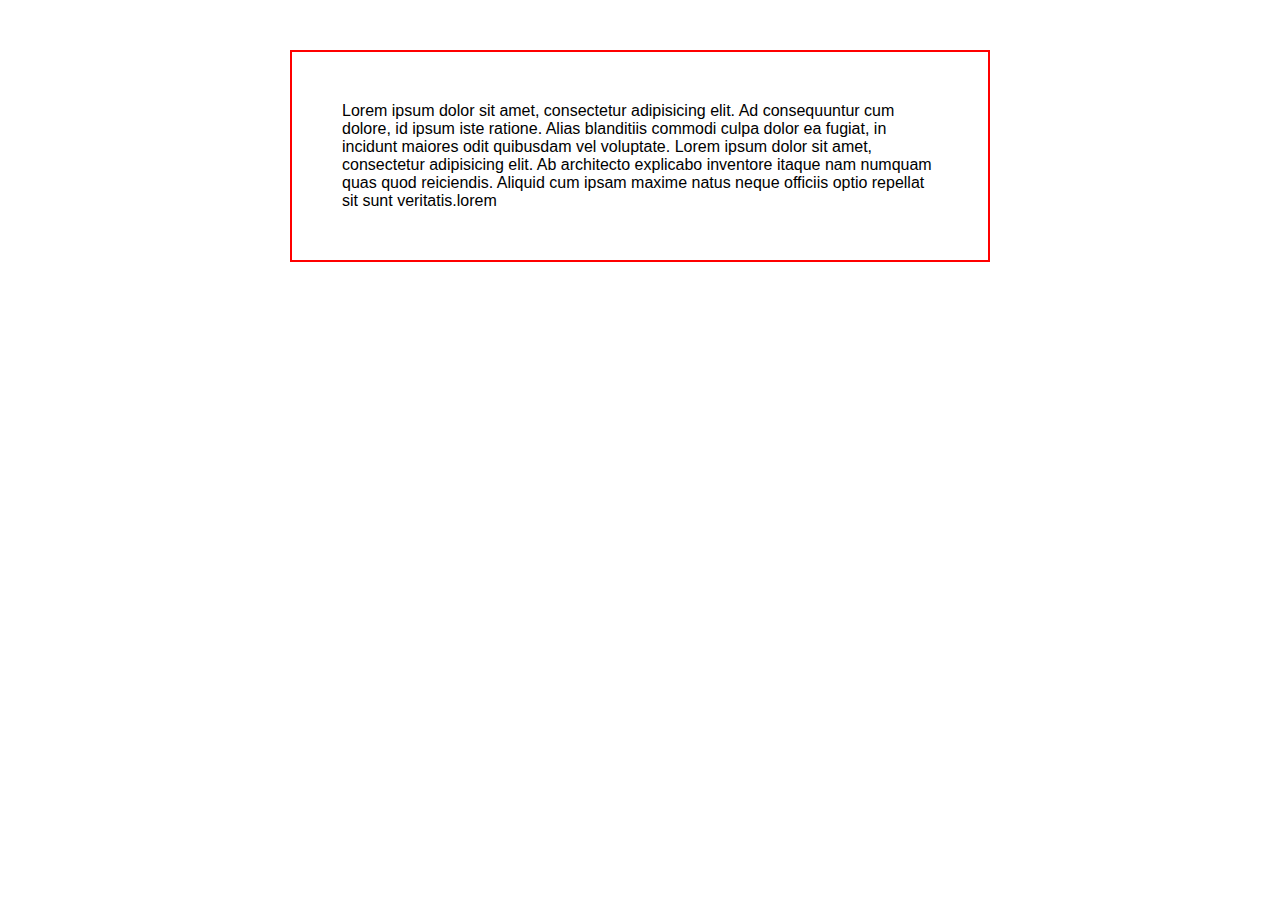
<file: boxsizing.html>
<!DOCTYPE html>
<html lang="en">
<head>
    <meta charset="UTF-8">
    <title>Boxsizing</title>
  <link rel="stylesheet" href="styleboxsizing.css">
</head>
<body>
<main>
  <p>Lorem ipsum dolor sit amet, consectetur adipisicing elit. Ad consequuntur cum dolore, id ipsum iste ratione. Alias blanditiis commodi culpa dolor ea fugiat, in incidunt maiores odit quibusdam vel voluptate. Lorem ipsum dolor sit amet, consectetur adipisicing elit. Ab architecto explicabo inventore itaque nam numquam quas quod reiciendis. Aliquid cum ipsam maxime natus neque officiis optio repellat sit sunt veritatis.lorem</p>

</main>

</body>
</html>
</file>
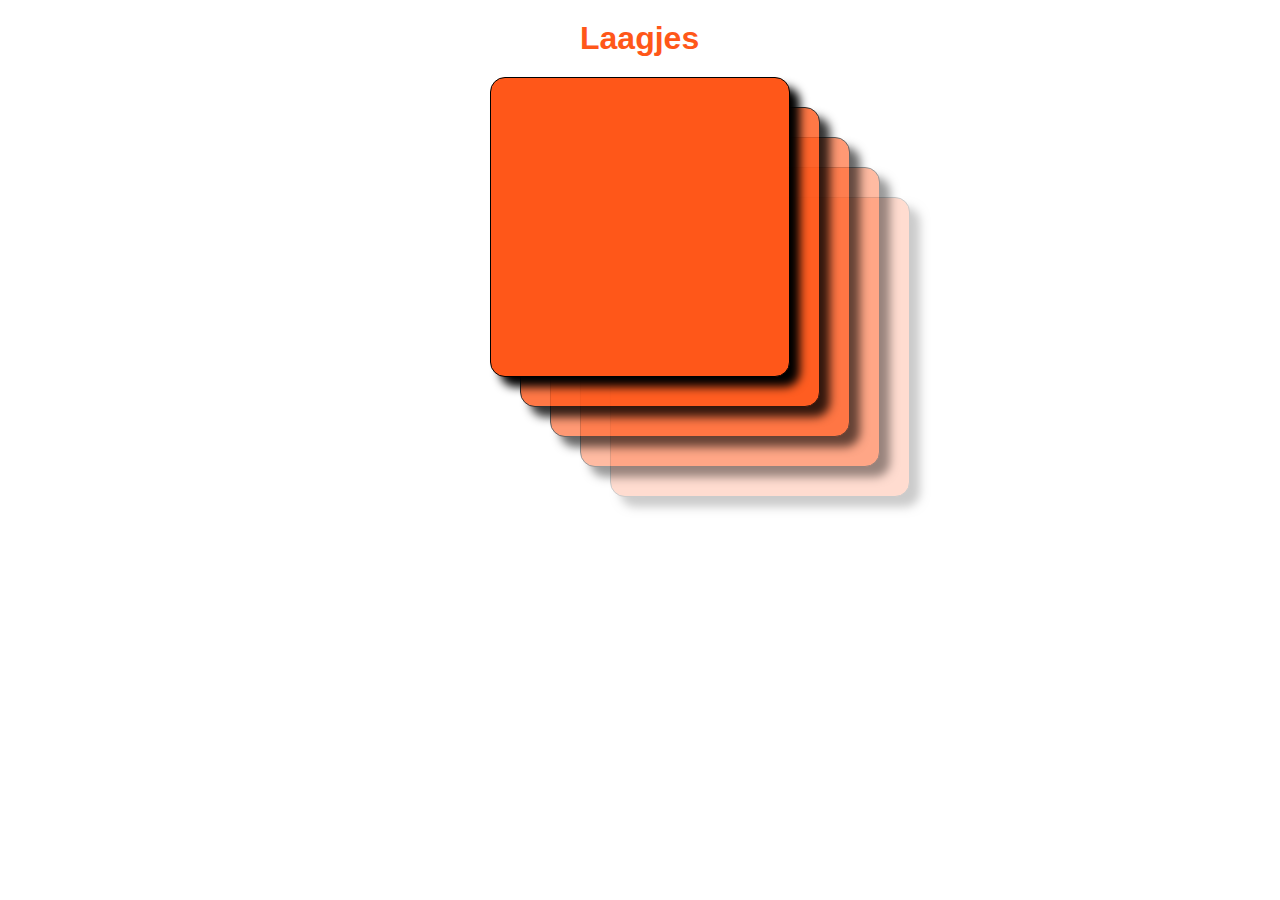
<file: oefening-1.html>
<!DOCTYPE html>
<html lang="en">
<head>
    <meta charset="UTF-8">
    <title>Laagjes</title>
  <link rel="stylesheet" href="oefening-1-style.css">
</head>
<header>
    <h1>Laagjes</h1>
</header>
<body>
<main>
<article id="box1">

</article>
    <article id="box2">

    </article>

      <article id="box3">

      </article>

        <article id="box4">

        </article>

           <article id="box5">

           </article>
</main>

</body>
</html>
</file>
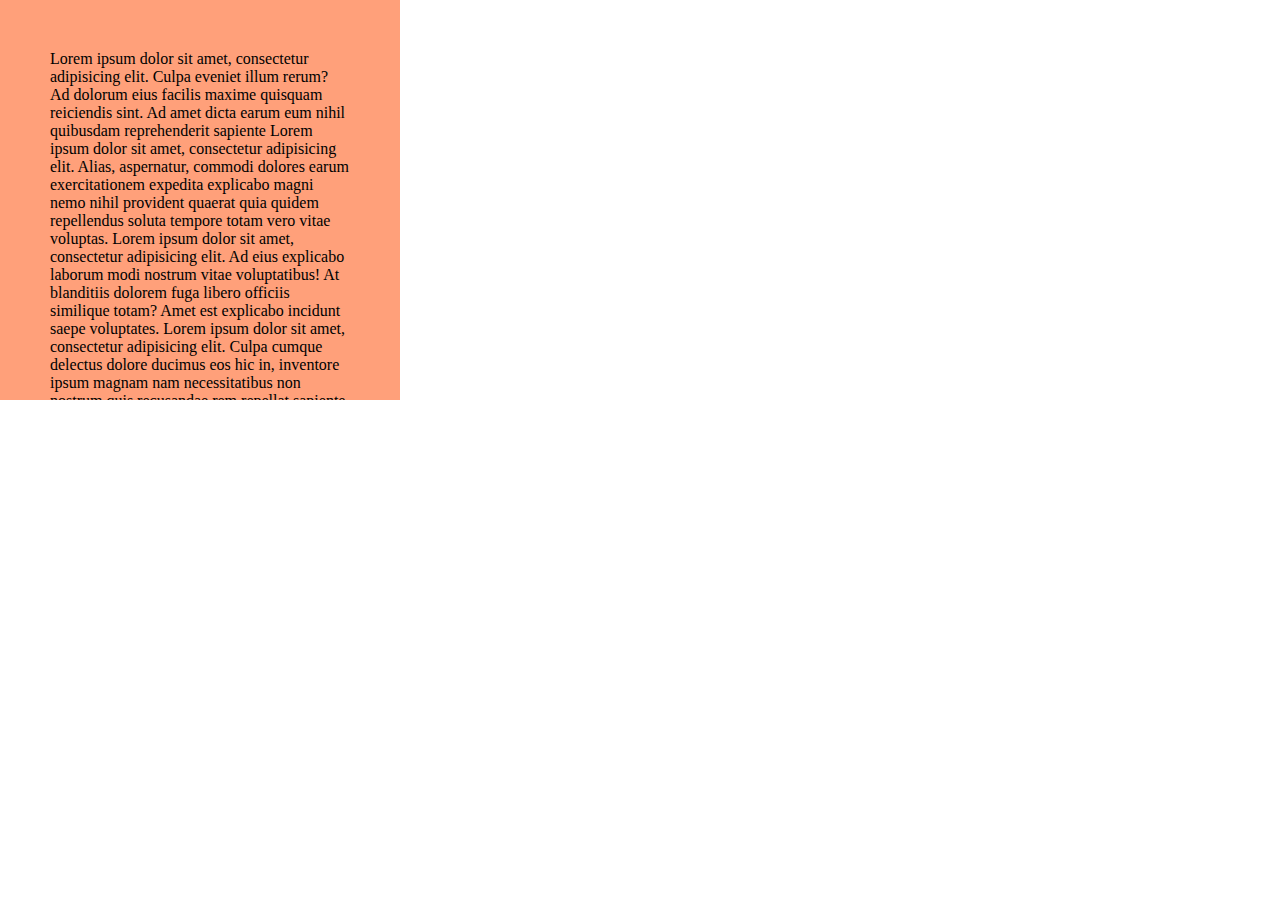
<file: overflow.html>
<!DOCTYPE html>
<html lang="en">
<head>
    <meta charset="UTF-8">
    <title>Overflow</title>
  <link rel="stylesheet" href="style-overflow.css">
</head>
<body>
<main>
  <p>Lorem ipsum dolor sit amet, consectetur adipisicing elit. Culpa eveniet illum rerum? Ad dolorum eius facilis maxime quisquam reiciendis sint. Ad amet dicta earum eum nihil quibusdam reprehenderit sapiente Lorem ipsum dolor sit amet, consectetur adipisicing elit. Alias, aspernatur, commodi dolores earum exercitationem expedita explicabo magni nemo nihil provident quaerat quia quidem repellendus soluta tempore totam vero vitae voluptas. Lorem ipsum dolor sit amet, consectetur adipisicing elit. Ad eius explicabo laborum modi nostrum vitae voluptatibus! At blanditiis dolorem fuga libero officiis similique totam? Amet est explicabo incidunt saepe voluptates. Lorem ipsum dolor sit amet, consectetur adipisicing elit. Culpa cumque delectus dolore ducimus eos hic in, inventore ipsum magnam nam necessitatibus non nostrum quis recusandae rem repellat sapiente sunt voluptatum? Lorem ipsum dolor sit amet, consectetur adipisicing elit. Culpa dignissimos ducimus error facilis maiores maxime molestias placeat! Accusantium autem blanditiis explicabo natus nisi perferendis porro possimus repellat similique vitae, voluptatibus. Lorem ipsum dolor sit amet, consectetur adipisicing elit. Adipisci aperiam assumenda aut hic illo inventore, nobis praesentium quos, suscipit tempore tenetur totam? Delectus molestiae nisi pariatur quidem, sapiente soluta veritatis. Lorem ipsum dolor sit amet, consectetur adipisicing elit. Alias beatae cupiditate enim, est facilis harum ipsam molestias nemo non praesentium quod totam, ut! Eligendi fugit nesciunt provident! Cum, inventore, pariatur? </p>
</main>

</body>
</html>
</file>
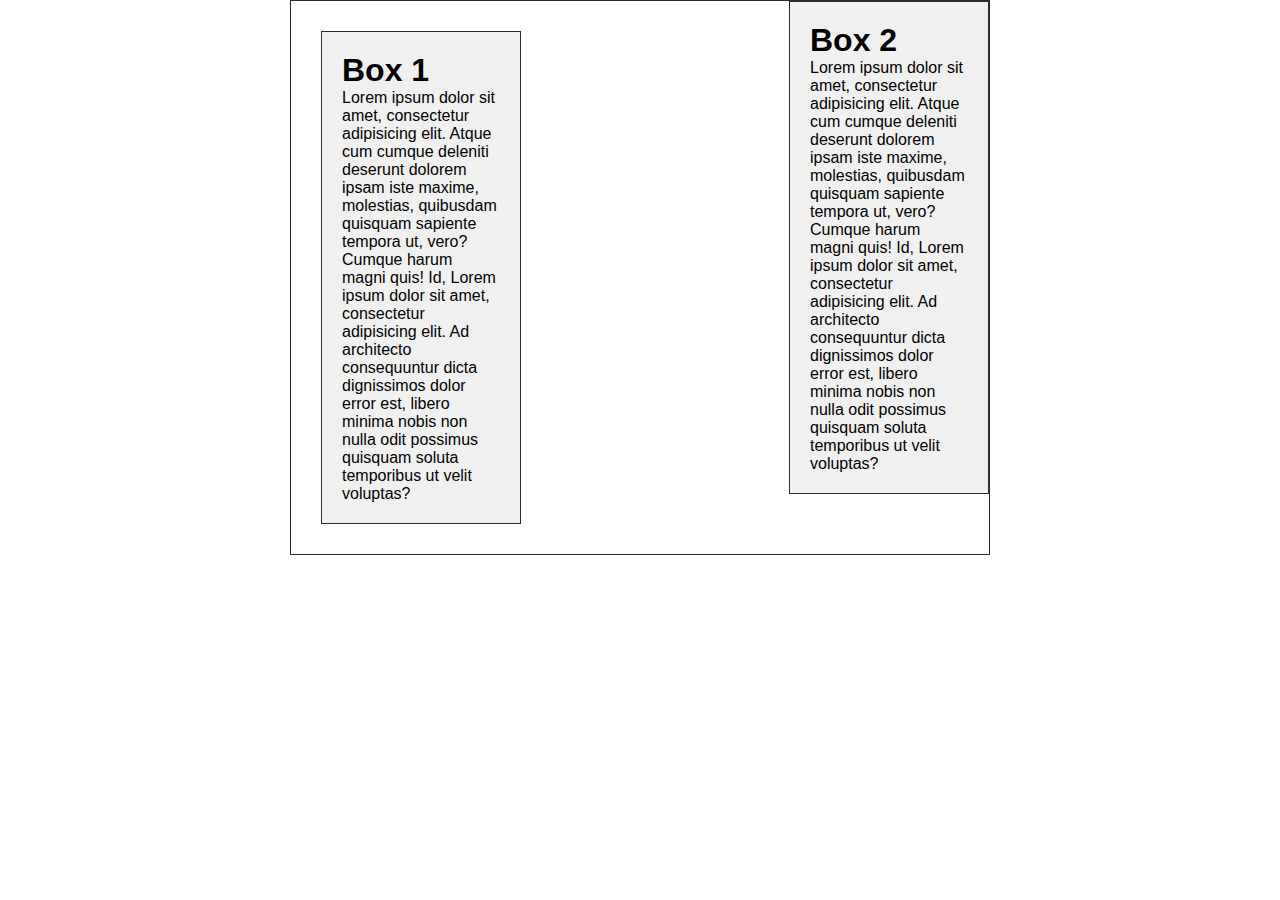
<file: position-absolute.html>
<!DOCTYPE html>
<html lang="en">
<head>
    <meta charset="UTF-8">
    <title>absolute</title>
  <link rel="stylesheet" href="style-absolute.css">
</head>
<body>
<main>
<article id="box1">
    <h1>Box 1</h1>
    <p>Lorem ipsum dolor sit amet, consectetur adipisicing elit. Atque cum cumque deleniti deserunt dolorem ipsam iste maxime, molestias, quibusdam quisquam sapiente tempora ut, vero? Cumque harum magni quis! Id, <rerum class="lorem">Lorem ipsum dolor sit amet, consectetur adipisicing elit. Ad architecto consequuntur dicta dignissimos dolor error est, libero minima nobis non nulla odit possimus quisquam soluta temporibus ut velit voluptas? <Porro class="lorem"></Porro></rerum></p>

</article>

<article id="box2">
    <h1>Box 2</h1>
    <p>Lorem ipsum dolor sit amet, consectetur adipisicing elit. Atque cum cumque deleniti deserunt dolorem ipsam iste maxime, molestias, quibusdam quisquam sapiente tempora ut, vero? Cumque harum magni quis! Id, <rerum class="lorem">Lorem ipsum dolor sit amet, consectetur adipisicing elit. Ad architecto consequuntur dicta dignissimos dolor error est, libero minima nobis non nulla odit possimus quisquam soluta temporibus ut velit voluptas? <Porro class="lorem"></Porro></rerum></p>
</main>

</body>
</html>
</file>
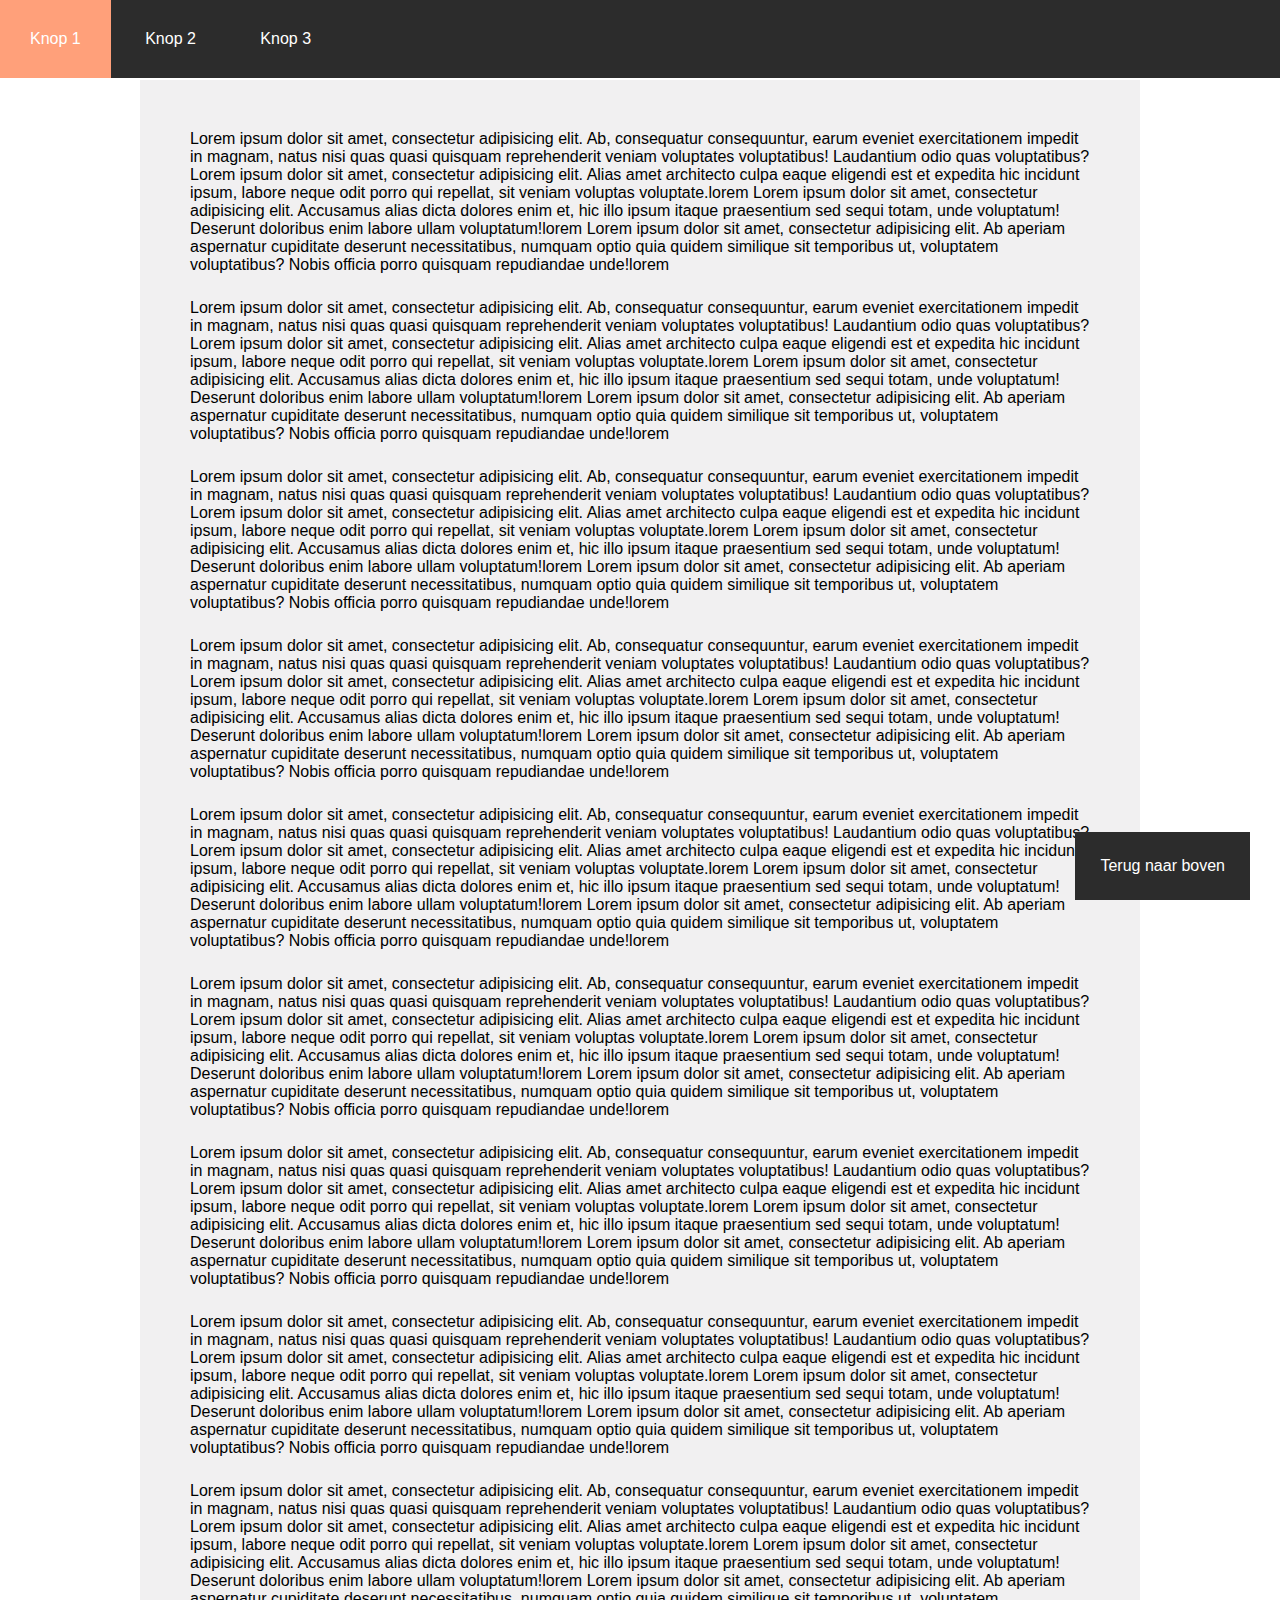
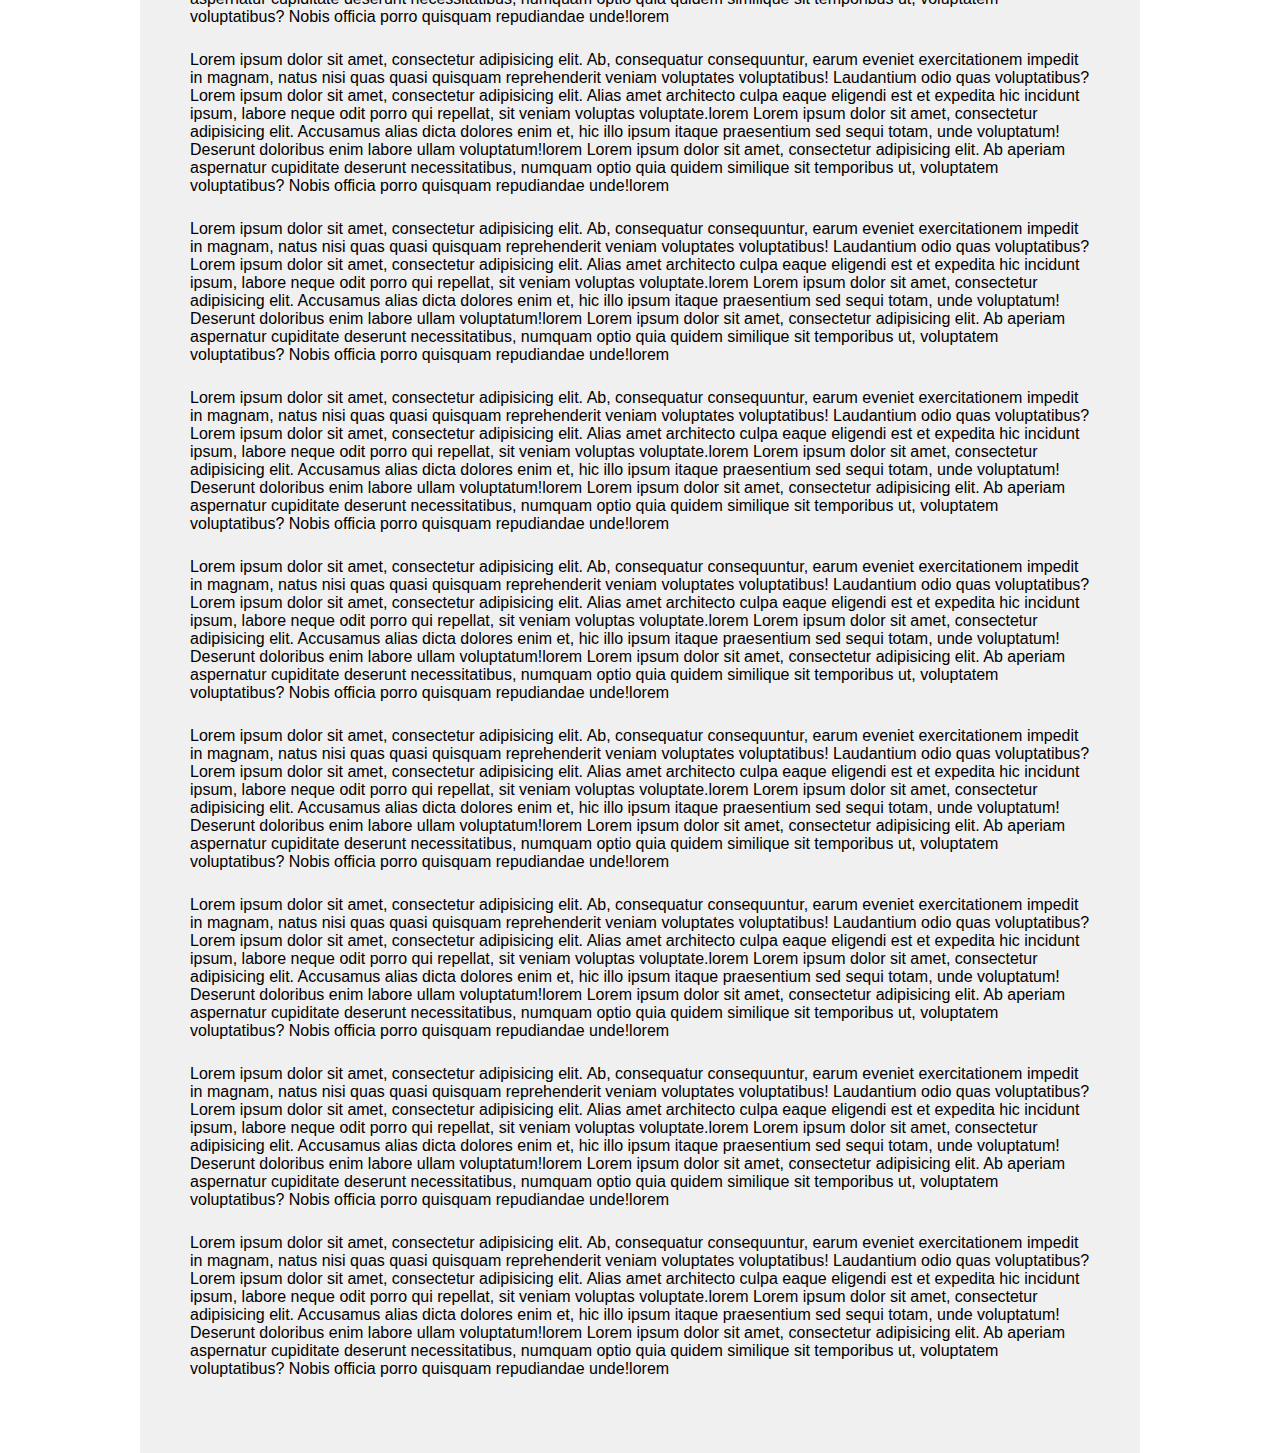
<file: position-fixed.html>
<!DOCTYPE html>
<html lang="en">
<head>
    <meta charset="UTF-8">
    <title>Title</title>
  <link rel="stylesheet" href="style-fixed.css">
</head>
<body>
<nav>
    <ul>
        <li><a href="#">Knop 1</a></li>
        <li><a href="#">Knop 2</a></li>
        <li><a href="#">Knop 3</a></li>
    </ul>
</nav>
<main>
    <p>Lorem ipsum dolor sit amet, consectetur adipisicing elit. Ab, consequatur consequuntur, earum eveniet exercitationem impedit in magnam, natus nisi quas quasi quisquam reprehenderit veniam voluptates voluptatibus! Laudantium odio quas voluptatibus?Lorem ipsum dolor sit amet, consectetur adipisicing elit. Alias amet architecto culpa eaque eligendi est et expedita hic incidunt ipsum, labore neque odit porro qui repellat, sit veniam voluptas voluptate.lorem Lorem ipsum dolor sit amet, consectetur adipisicing elit. Accusamus alias dicta dolores enim et, hic illo ipsum itaque praesentium sed sequi totam, unde voluptatum! Deserunt doloribus enim labore ullam voluptatum!lorem   Lorem ipsum dolor sit amet, consectetur adipisicing elit. Ab aperiam aspernatur cupiditate deserunt necessitatibus, numquam optio quia quidem similique sit temporibus ut, voluptatem voluptatibus? Nobis officia porro quisquam repudiandae unde!lorem </p>
    <p>Lorem ipsum dolor sit amet, consectetur adipisicing elit. Ab, consequatur consequuntur, earum eveniet exercitationem impedit in magnam, natus nisi quas quasi quisquam reprehenderit veniam voluptates voluptatibus! Laudantium odio quas voluptatibus?Lorem ipsum dolor sit amet, consectetur adipisicing elit. Alias amet architecto culpa eaque eligendi est et expedita hic incidunt ipsum, labore neque odit porro qui repellat, sit veniam voluptas voluptate.lorem Lorem ipsum dolor sit amet, consectetur adipisicing elit. Accusamus alias dicta dolores enim et, hic illo ipsum itaque praesentium sed sequi totam, unde voluptatum! Deserunt doloribus enim labore ullam voluptatum!lorem   Lorem ipsum dolor sit amet, consectetur adipisicing elit. Ab aperiam aspernatur cupiditate deserunt necessitatibus, numquam optio quia quidem similique sit temporibus ut, voluptatem voluptatibus? Nobis officia porro quisquam repudiandae unde!lorem </p>
    <p>Lorem ipsum dolor sit amet, consectetur adipisicing elit. Ab, consequatur consequuntur, earum eveniet exercitationem impedit in magnam, natus nisi quas quasi quisquam reprehenderit veniam voluptates voluptatibus! Laudantium odio quas voluptatibus?Lorem ipsum dolor sit amet, consectetur adipisicing elit. Alias amet architecto culpa eaque eligendi est et expedita hic incidunt ipsum, labore neque odit porro qui repellat, sit veniam voluptas voluptate.lorem Lorem ipsum dolor sit amet, consectetur adipisicing elit. Accusamus alias dicta dolores enim et, hic illo ipsum itaque praesentium sed sequi totam, unde voluptatum! Deserunt doloribus enim labore ullam voluptatum!lorem   Lorem ipsum dolor sit amet, consectetur adipisicing elit. Ab aperiam aspernatur cupiditate deserunt necessitatibus, numquam optio quia quidem similique sit temporibus ut, voluptatem voluptatibus? Nobis officia porro quisquam repudiandae unde!lorem </p>
    <p>Lorem ipsum dolor sit amet, consectetur adipisicing elit. Ab, consequatur consequuntur, earum eveniet exercitationem impedit in magnam, natus nisi quas quasi quisquam reprehenderit veniam voluptates voluptatibus! Laudantium odio quas voluptatibus?Lorem ipsum dolor sit amet, consectetur adipisicing elit. Alias amet architecto culpa eaque eligendi est et expedita hic incidunt ipsum, labore neque odit porro qui repellat, sit veniam voluptas voluptate.lorem Lorem ipsum dolor sit amet, consectetur adipisicing elit. Accusamus alias dicta dolores enim et, hic illo ipsum itaque praesentium sed sequi totam, unde voluptatum! Deserunt doloribus enim labore ullam voluptatum!lorem   Lorem ipsum dolor sit amet, consectetur adipisicing elit. Ab aperiam aspernatur cupiditate deserunt necessitatibus, numquam optio quia quidem similique sit temporibus ut, voluptatem voluptatibus? Nobis officia porro quisquam repudiandae unde!lorem </p>
    <p>Lorem ipsum dolor sit amet, consectetur adipisicing elit. Ab, consequatur consequuntur, earum eveniet exercitationem impedit in magnam, natus nisi quas quasi quisquam reprehenderit veniam voluptates voluptatibus! Laudantium odio quas voluptatibus?Lorem ipsum dolor sit amet, consectetur adipisicing elit. Alias amet architecto culpa eaque eligendi est et expedita hic incidunt ipsum, labore neque odit porro qui repellat, sit veniam voluptas voluptate.lorem Lorem ipsum dolor sit amet, consectetur adipisicing elit. Accusamus alias dicta dolores enim et, hic illo ipsum itaque praesentium sed sequi totam, unde voluptatum! Deserunt doloribus enim labore ullam voluptatum!lorem   Lorem ipsum dolor sit amet, consectetur adipisicing elit. Ab aperiam aspernatur cupiditate deserunt necessitatibus, numquam optio quia quidem similique sit temporibus ut, voluptatem voluptatibus? Nobis officia porro quisquam repudiandae unde!lorem </p>
    <p>Lorem ipsum dolor sit amet, consectetur adipisicing elit. Ab, consequatur consequuntur, earum eveniet exercitationem impedit in magnam, natus nisi quas quasi quisquam reprehenderit veniam voluptates voluptatibus! Laudantium odio quas voluptatibus?Lorem ipsum dolor sit amet, consectetur adipisicing elit. Alias amet architecto culpa eaque eligendi est et expedita hic incidunt ipsum, labore neque odit porro qui repellat, sit veniam voluptas voluptate.lorem Lorem ipsum dolor sit amet, consectetur adipisicing elit. Accusamus alias dicta dolores enim et, hic illo ipsum itaque praesentium sed sequi totam, unde voluptatum! Deserunt doloribus enim labore ullam voluptatum!lorem   Lorem ipsum dolor sit amet, consectetur adipisicing elit. Ab aperiam aspernatur cupiditate deserunt necessitatibus, numquam optio quia quidem similique sit temporibus ut, voluptatem voluptatibus? Nobis officia porro quisquam repudiandae unde!lorem </p>
    <p>Lorem ipsum dolor sit amet, consectetur adipisicing elit. Ab, consequatur consequuntur, earum eveniet exercitationem impedit in magnam, natus nisi quas quasi quisquam reprehenderit veniam voluptates voluptatibus! Laudantium odio quas voluptatibus?Lorem ipsum dolor sit amet, consectetur adipisicing elit. Alias amet architecto culpa eaque eligendi est et expedita hic incidunt ipsum, labore neque odit porro qui repellat, sit veniam voluptas voluptate.lorem Lorem ipsum dolor sit amet, consectetur adipisicing elit. Accusamus alias dicta dolores enim et, hic illo ipsum itaque praesentium sed sequi totam, unde voluptatum! Deserunt doloribus enim labore ullam voluptatum!lorem   Lorem ipsum dolor sit amet, consectetur adipisicing elit. Ab aperiam aspernatur cupiditate deserunt necessitatibus, numquam optio quia quidem similique sit temporibus ut, voluptatem voluptatibus? Nobis officia porro quisquam repudiandae unde!lorem </p>
    <p>Lorem ipsum dolor sit amet, consectetur adipisicing elit. Ab, consequatur consequuntur, earum eveniet exercitationem impedit in magnam, natus nisi quas quasi quisquam reprehenderit veniam voluptates voluptatibus! Laudantium odio quas voluptatibus?Lorem ipsum dolor sit amet, consectetur adipisicing elit. Alias amet architecto culpa eaque eligendi est et expedita hic incidunt ipsum, labore neque odit porro qui repellat, sit veniam voluptas voluptate.lorem Lorem ipsum dolor sit amet, consectetur adipisicing elit. Accusamus alias dicta dolores enim et, hic illo ipsum itaque praesentium sed sequi totam, unde voluptatum! Deserunt doloribus enim labore ullam voluptatum!lorem   Lorem ipsum dolor sit amet, consectetur adipisicing elit. Ab aperiam aspernatur cupiditate deserunt necessitatibus, numquam optio quia quidem similique sit temporibus ut, voluptatem voluptatibus? Nobis officia porro quisquam repudiandae unde!lorem </p>
    <p>Lorem ipsum dolor sit amet, consectetur adipisicing elit. Ab, consequatur consequuntur, earum eveniet exercitationem impedit in magnam, natus nisi quas quasi quisquam reprehenderit veniam voluptates voluptatibus! Laudantium odio quas voluptatibus?Lorem ipsum dolor sit amet, consectetur adipisicing elit. Alias amet architecto culpa eaque eligendi est et expedita hic incidunt ipsum, labore neque odit porro qui repellat, sit veniam voluptas voluptate.lorem Lorem ipsum dolor sit amet, consectetur adipisicing elit. Accusamus alias dicta dolores enim et, hic illo ipsum itaque praesentium sed sequi totam, unde voluptatum! Deserunt doloribus enim labore ullam voluptatum!lorem   Lorem ipsum dolor sit amet, consectetur adipisicing elit. Ab aperiam aspernatur cupiditate deserunt necessitatibus, numquam optio quia quidem similique sit temporibus ut, voluptatem voluptatibus? Nobis officia porro quisquam repudiandae unde!lorem </p>
    <p>Lorem ipsum dolor sit amet, consectetur adipisicing elit. Ab, consequatur consequuntur, earum eveniet exercitationem impedit in magnam, natus nisi quas quasi quisquam reprehenderit veniam voluptates voluptatibus! Laudantium odio quas voluptatibus?Lorem ipsum dolor sit amet, consectetur adipisicing elit. Alias amet architecto culpa eaque eligendi est et expedita hic incidunt ipsum, labore neque odit porro qui repellat, sit veniam voluptas voluptate.lorem Lorem ipsum dolor sit amet, consectetur adipisicing elit. Accusamus alias dicta dolores enim et, hic illo ipsum itaque praesentium sed sequi totam, unde voluptatum! Deserunt doloribus enim labore ullam voluptatum!lorem   Lorem ipsum dolor sit amet, consectetur adipisicing elit. Ab aperiam aspernatur cupiditate deserunt necessitatibus, numquam optio quia quidem similique sit temporibus ut, voluptatem voluptatibus? Nobis officia porro quisquam repudiandae unde!lorem </p>
    <p>Lorem ipsum dolor sit amet, consectetur adipisicing elit. Ab, consequatur consequuntur, earum eveniet exercitationem impedit in magnam, natus nisi quas quasi quisquam reprehenderit veniam voluptates voluptatibus! Laudantium odio quas voluptatibus?Lorem ipsum dolor sit amet, consectetur adipisicing elit. Alias amet architecto culpa eaque eligendi est et expedita hic incidunt ipsum, labore neque odit porro qui repellat, sit veniam voluptas voluptate.lorem Lorem ipsum dolor sit amet, consectetur adipisicing elit. Accusamus alias dicta dolores enim et, hic illo ipsum itaque praesentium sed sequi totam, unde voluptatum! Deserunt doloribus enim labore ullam voluptatum!lorem   Lorem ipsum dolor sit amet, consectetur adipisicing elit. Ab aperiam aspernatur cupiditate deserunt necessitatibus, numquam optio quia quidem similique sit temporibus ut, voluptatem voluptatibus? Nobis officia porro quisquam repudiandae unde!lorem </p>
    <p>Lorem ipsum dolor sit amet, consectetur adipisicing elit. Ab, consequatur consequuntur, earum eveniet exercitationem impedit in magnam, natus nisi quas quasi quisquam reprehenderit veniam voluptates voluptatibus! Laudantium odio quas voluptatibus?Lorem ipsum dolor sit amet, consectetur adipisicing elit. Alias amet architecto culpa eaque eligendi est et expedita hic incidunt ipsum, labore neque odit porro qui repellat, sit veniam voluptas voluptate.lorem Lorem ipsum dolor sit amet, consectetur adipisicing elit. Accusamus alias dicta dolores enim et, hic illo ipsum itaque praesentium sed sequi totam, unde voluptatum! Deserunt doloribus enim labore ullam voluptatum!lorem   Lorem ipsum dolor sit amet, consectetur adipisicing elit. Ab aperiam aspernatur cupiditate deserunt necessitatibus, numquam optio quia quidem similique sit temporibus ut, voluptatem voluptatibus? Nobis officia porro quisquam repudiandae unde!lorem </p>
    <p>Lorem ipsum dolor sit amet, consectetur adipisicing elit. Ab, consequatur consequuntur, earum eveniet exercitationem impedit in magnam, natus nisi quas quasi quisquam reprehenderit veniam voluptates voluptatibus! Laudantium odio quas voluptatibus?Lorem ipsum dolor sit amet, consectetur adipisicing elit. Alias amet architecto culpa eaque eligendi est et expedita hic incidunt ipsum, labore neque odit porro qui repellat, sit veniam voluptas voluptate.lorem Lorem ipsum dolor sit amet, consectetur adipisicing elit. Accusamus alias dicta dolores enim et, hic illo ipsum itaque praesentium sed sequi totam, unde voluptatum! Deserunt doloribus enim labore ullam voluptatum!lorem   Lorem ipsum dolor sit amet, consectetur adipisicing elit. Ab aperiam aspernatur cupiditate deserunt necessitatibus, numquam optio quia quidem similique sit temporibus ut, voluptatem voluptatibus? Nobis officia porro quisquam repudiandae unde!lorem </p>
    <p>Lorem ipsum dolor sit amet, consectetur adipisicing elit. Ab, consequatur consequuntur, earum eveniet exercitationem impedit in magnam, natus nisi quas quasi quisquam reprehenderit veniam voluptates voluptatibus! Laudantium odio quas voluptatibus?Lorem ipsum dolor sit amet, consectetur adipisicing elit. Alias amet architecto culpa eaque eligendi est et expedita hic incidunt ipsum, labore neque odit porro qui repellat, sit veniam voluptas voluptate.lorem Lorem ipsum dolor sit amet, consectetur adipisicing elit. Accusamus alias dicta dolores enim et, hic illo ipsum itaque praesentium sed sequi totam, unde voluptatum! Deserunt doloribus enim labore ullam voluptatum!lorem   Lorem ipsum dolor sit amet, consectetur adipisicing elit. Ab aperiam aspernatur cupiditate deserunt necessitatibus, numquam optio quia quidem similique sit temporibus ut, voluptatem voluptatibus? Nobis officia porro quisquam repudiandae unde!lorem </p>
    <p>Lorem ipsum dolor sit amet, consectetur adipisicing elit. Ab, consequatur consequuntur, earum eveniet exercitationem impedit in magnam, natus nisi quas quasi quisquam reprehenderit veniam voluptates voluptatibus! Laudantium odio quas voluptatibus?Lorem ipsum dolor sit amet, consectetur adipisicing elit. Alias amet architecto culpa eaque eligendi est et expedita hic incidunt ipsum, labore neque odit porro qui repellat, sit veniam voluptas voluptate.lorem Lorem ipsum dolor sit amet, consectetur adipisicing elit. Accusamus alias dicta dolores enim et, hic illo ipsum itaque praesentium sed sequi totam, unde voluptatum! Deserunt doloribus enim labore ullam voluptatum!lorem   Lorem ipsum dolor sit amet, consectetur adipisicing elit. Ab aperiam aspernatur cupiditate deserunt necessitatibus, numquam optio quia quidem similique sit temporibus ut, voluptatem voluptatibus? Nobis officia porro quisquam repudiandae unde!lorem </p>
    <p>Lorem ipsum dolor sit amet, consectetur adipisicing elit. Ab, consequatur consequuntur, earum eveniet exercitationem impedit in magnam, natus nisi quas quasi quisquam reprehenderit veniam voluptates voluptatibus! Laudantium odio quas voluptatibus?Lorem ipsum dolor sit amet, consectetur adipisicing elit. Alias amet architecto culpa eaque eligendi est et expedita hic incidunt ipsum, labore neque odit porro qui repellat, sit veniam voluptas voluptate.lorem Lorem ipsum dolor sit amet, consectetur adipisicing elit. Accusamus alias dicta dolores enim et, hic illo ipsum itaque praesentium sed sequi totam, unde voluptatum! Deserunt doloribus enim labore ullam voluptatum!lorem   Lorem ipsum dolor sit amet, consectetur adipisicing elit. Ab aperiam aspernatur cupiditate deserunt necessitatibus, numquam optio quia quidem similique sit temporibus ut, voluptatem voluptatibus? Nobis officia porro quisquam repudiandae unde!lorem </p>
    <p>Lorem ipsum dolor sit amet, consectetur adipisicing elit. Ab, consequatur consequuntur, earum eveniet exercitationem impedit in magnam, natus nisi quas quasi quisquam reprehenderit veniam voluptates voluptatibus! Laudantium odio quas voluptatibus?Lorem ipsum dolor sit amet, consectetur adipisicing elit. Alias amet architecto culpa eaque eligendi est et expedita hic incidunt ipsum, labore neque odit porro qui repellat, sit veniam voluptas voluptate.lorem Lorem ipsum dolor sit amet, consectetur adipisicing elit. Accusamus alias dicta dolores enim et, hic illo ipsum itaque praesentium sed sequi totam, unde voluptatum! Deserunt doloribus enim labore ullam voluptatum!lorem   Lorem ipsum dolor sit amet, consectetur adipisicing elit. Ab aperiam aspernatur cupiditate deserunt necessitatibus, numquam optio quia quidem similique sit temporibus ut, voluptatem voluptatibus? Nobis officia porro quisquam repudiandae unde!lorem </p>

</main>
<aside>
    <a href="#">Terug naar boven</a>
</aside>

</body>
</html>
</file>
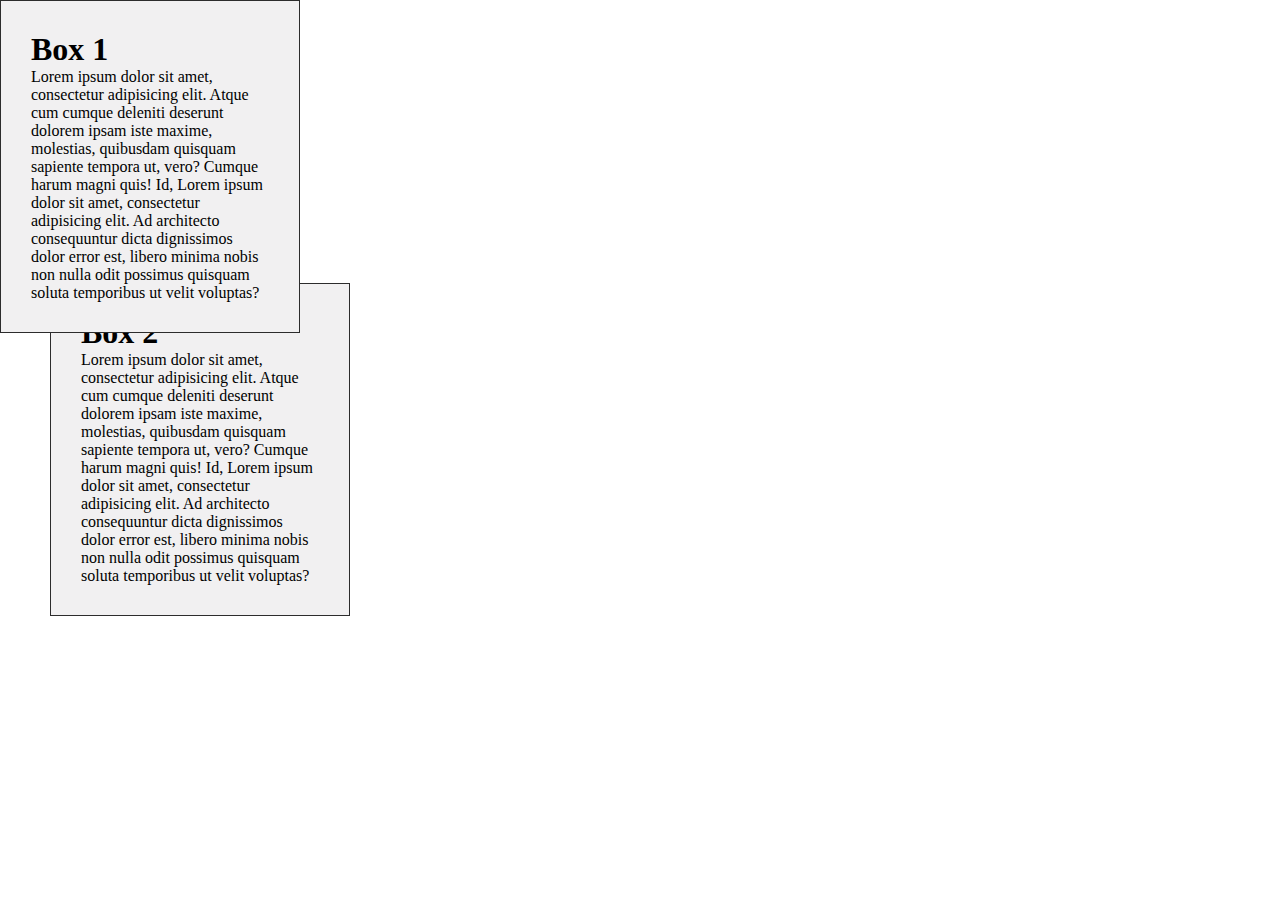
<file: position-relative.html>
<!DOCTYPE html>
<html lang="en">
<head>
    <meta charset="UTF-8">
    <title>rela</title>
  <link rel="stylesheet" href="style-relative.css">
</head>
<body>
<article id="box1">
    <h1>Box 1</h1>
  <p>Lorem ipsum dolor sit amet, consectetur adipisicing elit. Atque cum cumque deleniti deserunt dolorem ipsam iste maxime, molestias, quibusdam quisquam sapiente tempora ut, vero? Cumque harum magni quis! Id, <rerum class="lorem">Lorem ipsum dolor sit amet, consectetur adipisicing elit. Ad architecto consequuntur dicta dignissimos dolor error est, libero minima nobis non nulla odit possimus quisquam soluta temporibus ut velit voluptas? <Porro class="lorem"></Porro></rerum></p>

</article>

<article id="box2">
    <h1>Box 2</h1>
    <p>Lorem ipsum dolor sit amet, consectetur adipisicing elit. Atque cum cumque deleniti deserunt dolorem ipsam iste maxime, molestias, quibusdam quisquam sapiente tempora ut, vero? Cumque harum magni quis! Id, <rerum class="lorem">Lorem ipsum dolor sit amet, consectetur adipisicing elit. Ad architecto consequuntur dicta dignissimos dolor error est, libero minima nobis non nulla odit possimus quisquam soluta temporibus ut velit voluptas? <Porro class="lorem"></Porro></rerum></p>

</article>

</body>
</html>
</file>
<file: styleboxsizing.css>
* {
    margin: 0;
    padding: 0;
    font-family: Arial, sans-serif;
    box-sizing: border-box;
}

main {
    width: 700px;
    padding: 50px;
    margin: 50px auto;
    border: 2px solid #ff0000;
}
</file>
<file: style-overflow.css>
*{
    margin: 0;
    padding: 0;
    box-sizing: border-box;
}
main {
    height: 400px;
    width: 400px;
    background-color: #ffa07a;
    padding: 50px;
    overflow: auto; /*zo blijft text in de box*/

}
</file>
<file: style-absolute.css>
* {
    margin: 0;
    padding: 0;
    font-family: Arial, sans-serif;
    box-sizing: border-box;
}

main {
    width: 700px;
    margin: 0 auto;
    border: 1px solid #2c2c2c;
    padding: 30px;
    position: relative;

}
main article {
    width: 200px;
    padding: 20px;
    background-color: #f1f0f1;
    border: solid 1px #2c2c2c;
}

article#box2 {
    position: absolute;
    top: 0;
    right: 0;
}
</file>
<file: style-fixed.css>
* {
    margin: 0;
    padding: 0;
    box-sizing: border-box;
    font-family: "Calibri Light", sans-serif;
}

nav {
    width: 100%;
    background-color: #2c2c2c;
    position: fixed;
    top: 0;
    left: 0;
}
nav ul {
    list-style-type: none;
}
nav ul li {
    display: inline;
}
nav ul li a {
    display: inline-block;
    padding: 30px;
    text-decoration: none;
    color: #fff;
}
nav ul li a:hover {
    background-color: lightsalmon;
}
main {
    width: 1000px;
    margin: 80px auto 0 auto; /* zet alles mooi in het midden*/
    padding: 50px;
    background-color: #f1f0f1;
}
main p {
    margin-bottom: 25px;
}
aside {
    background-color: #2c2c2c;
    position: fixed;
    bottom: 0;
    right: 30px
}
aside a {
    display: inline-block;
    padding: 25px;
    color: #fff;
    text-decoration: none;

}
aside a:hover {
    background-color: lightsalmon;
}
</file>
<file: style-relative.css>
* {
    padding: 0;
    margin: 0;
    box-sizing: border-box;
}

article {
    width: 300px;
    padding: 30px;
    background-color: #f1f0f1;
    border: solid 1px #2c2c2c;
    position: relative;
}

article#box2 {
    position: relative;
    left: 50px;
    bottom: 50px;
    z-index: 1;
}
article#box1 {
    z-index: 2; /*hoe hoger het nummer hoe meer naar voor*/
}
</file>
<file: oefening-1-style.css>
/* reset*/

* {
    margin: 0;
    padding: 0;
    box-sizing: border-box;
    font-family: Arial, sans-serif;
}

main {
    width: 300px;
    height: 300px;
    margin: 0 auto;
    position: relative;
}
article#box1 {
    position: absolute;
    top: 0;
    right: 0;
    z-index: 5;
}
article#box2 {
    position: absolute;
    top: 30px;
    left: 30px;
    z-index: 4;
    opacity: 0.8;
}
article#box3 {
    position: absolute;
    top: 60px;
    left: 60px;
    z-index: 3;
    opacity: 0.6;
}
article#box4 {
    position: absolute;
    top: 90px;
    left: 90px;
    z-index: 2;
    opacity: 0.4;
}
article#box5 {
    position: absolute;
    top: 120px;
    left: 120px;
    z-index: 1;
    opacity: 0.2;
}
header {
    margin: 20px 0 20px 580px;
    color: #ff5719;

}
main article {
    background-color: #ff5719;
    width: 300px;
    height: 300px;
    border: black solid 1px;
    border-radius: 15px;
    box-shadow: black 10px 10px 10px;


}
</file>
